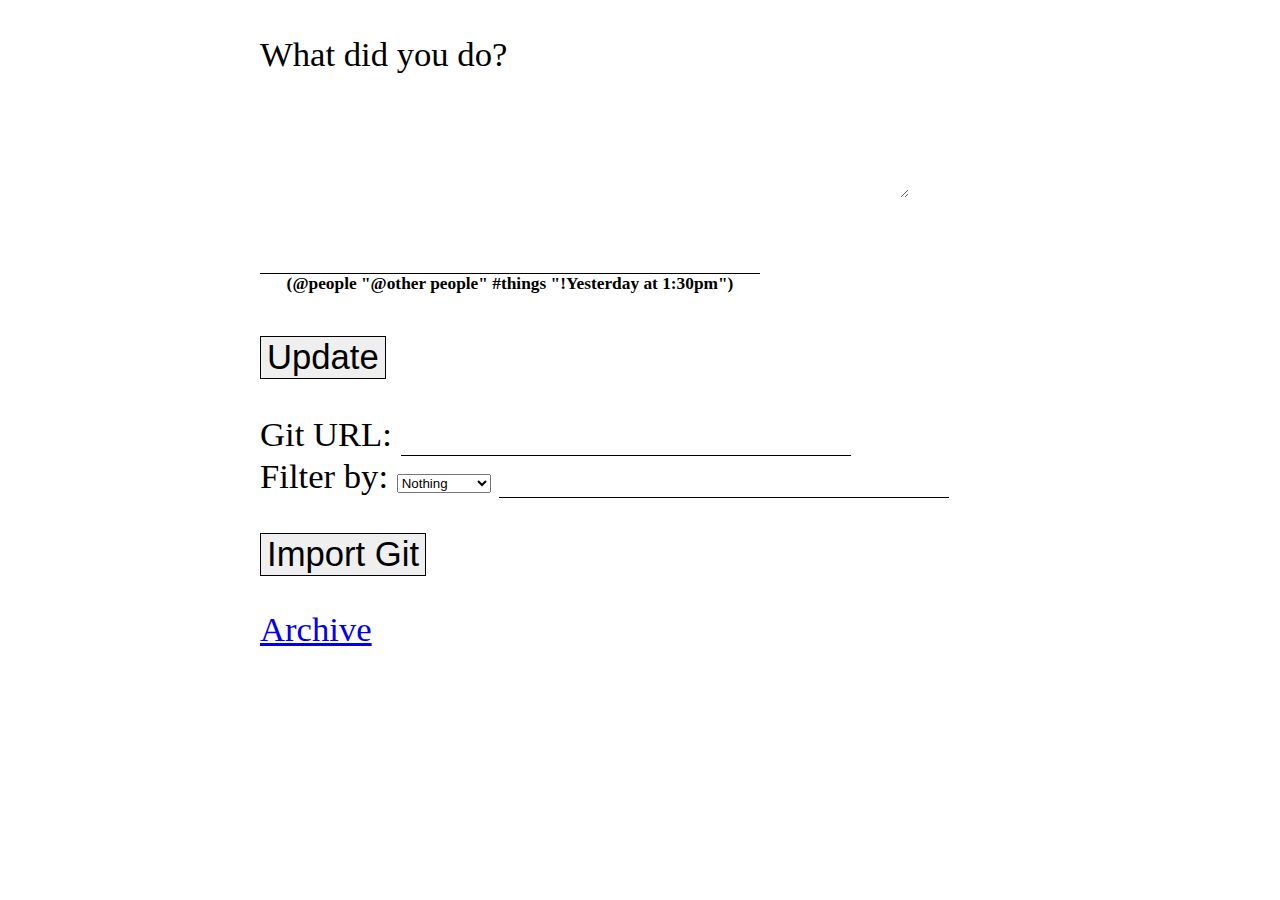
<file: index.html>
<html>
    <head>
        <title>Logbook</title>
        <style>
body {
  text-align: center;
  margin: 1em 0 0 0;
  vertical-align: middle;
  font-size: 26pt;
  font-style: normal;
  text-shadow: none;
  text-decoration: none;
  text-transform: none;
  letter-spacing: 0;
  word-spacing: 0;
  /* line-height: 1.3em; */
}
#content {
  width: 760px;
  text-align: left;
  margin: 1em auto;
}
        </style>
    </head>
    <body onLoad="focus();someform.message.focus()">
        <div id="content">
<style>
.wrapper {
    padding-bottom: 1em;
}
.input {
    position: relative;
    display: inline-block;
    height: 2em;
    padding-bottom: 1em;
}
.input label {
    display: block;
    font-size: 50%;
    font-weight: bold;
    position: absolute;
    text-align: center;
    width: 100%;
}
input {
	border: none;
	border-bottom: 1px solid black;
	font-size: 100%;
}

input[type=submit] {
	border: 1px solid black;
	font-size: 100%;
}

textarea {
	border: none;
	font-size: 100%;
}

textarea:focus {
	outline: 0 none;
}

/*
#basics { border-left: 3px solid blue; }
*/
</style>
<form name="someform" method="post" action="/">
    <div class="wrapper">
    What did you do?
    <textarea name="message" cols="30" rows="3"></textarea>
    </div>
    <div class="input">
        <input type="text" name="extra" style="width: 500px;" />
        <label for="extra">(@people "@other people" #things "!Yesterday at 1:30pm")</label>
    </div>
    <div>
    <input type="submit" value="Update" />
    </div>
</form>
<form name="otherform" method="post" action="/">
  <div class="wrapper">
    Git URL:
    <input type="text" name="git_url"/><br/>
    Filter by:
    <select name="filter_opt">
      <option value="none" selected="selected">Nothing</option>
      <option value="--author">Author</option>
      <option value="--before">Date Before</option>
      <option value="--after">Date After</option>
      <option value="--grep">Pattern</option>
    </select>
    <input type="text" name="filter_s"/>
    </div>
    <div>
    <input type="submit" value="Import Git" />
    </div>
</form>
<p><a href="archive">Archive</a></p>
        </div>
    </body>
</html>
</file>
